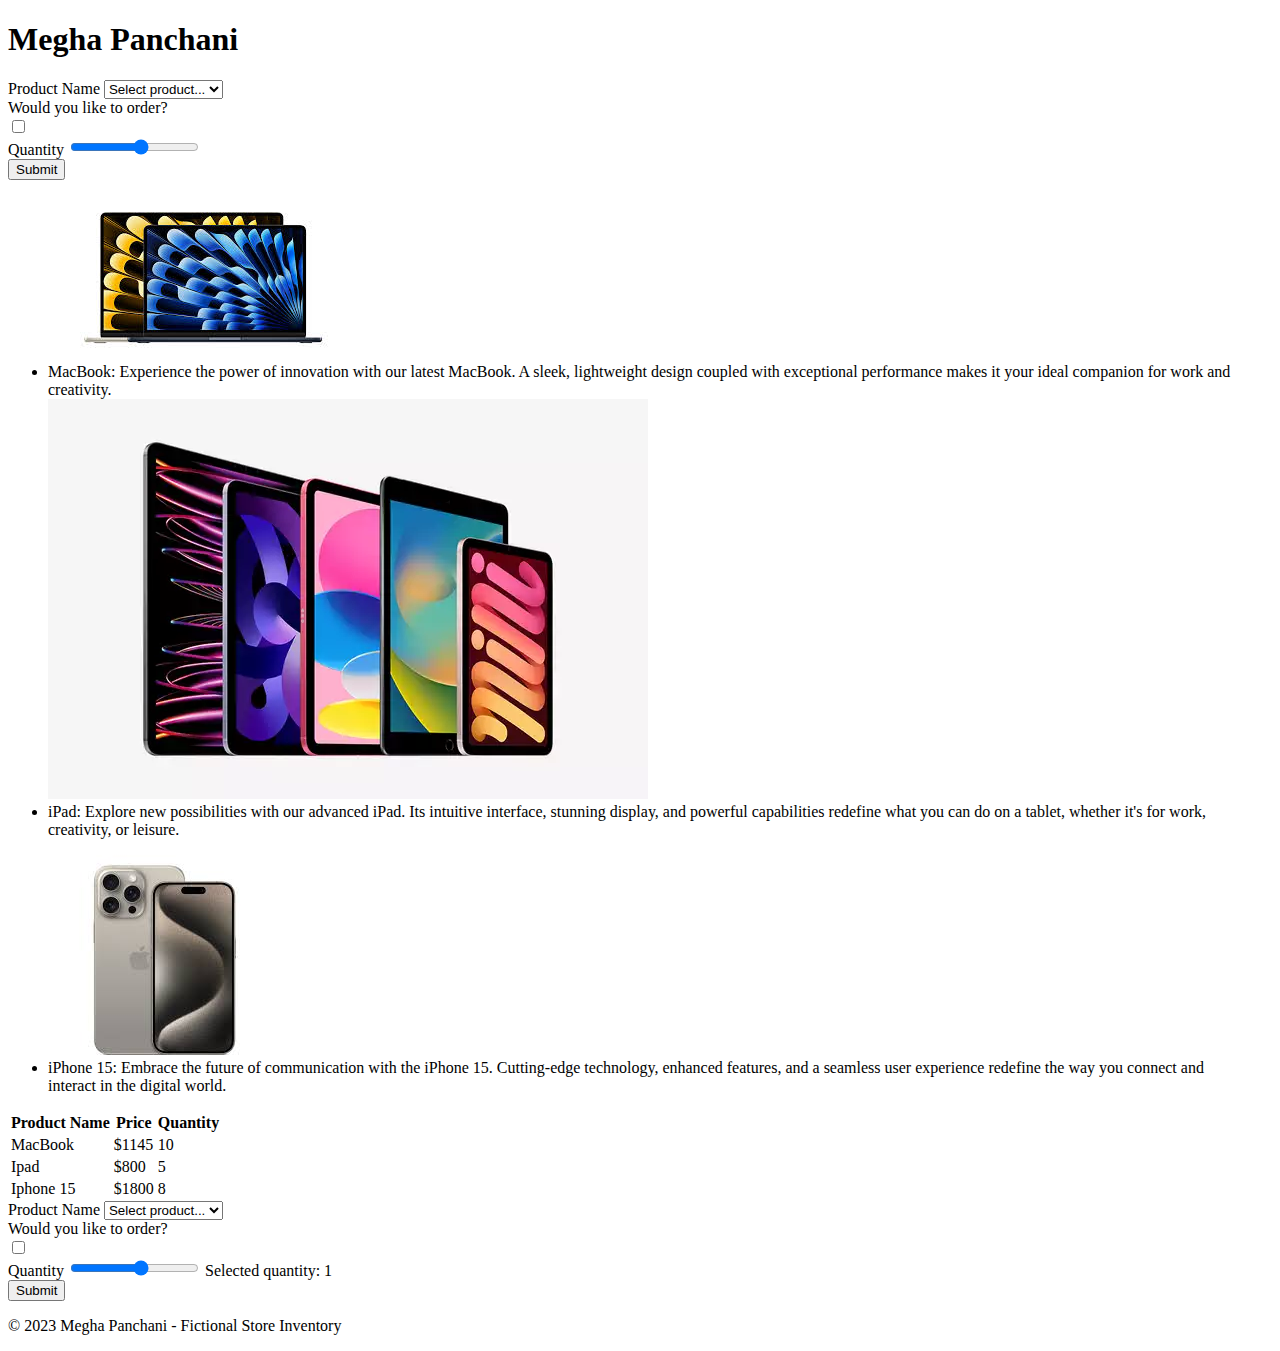
<file: index.html>
<!DOCTYPE html>
<html lang="en">

<head>
    <meta charset="UTF-8">
    <meta name="viewport" content="width=device-width, initial-scale=1.0">
    <meta name="description" content="Fictional Store Inventory">
    <title>Fictional Store Inventory</title>

    <!-- Bootstrap CSS -->
    <link href="https://cdn.jsdelivr.net/npm/bootstrap@5.2.2/dist/css/bootstrap.min.css" rel="stylesheet"
        integrity="sha384-Zenh87qX5JnK2Jl0vWa8Ck2rdkQ2Bzep5IDxbcnCeuOxjzrPF/et3URy9Bv1WTRi"
        crossorigin="anonymous">
</head>

<body>
    <div class="container mt-5">
        <!-- Header -->
        <div class="row">
            <div class="col">
                <h1 class="text-center text-info">Megha Panchani</h1>
            </div>
        </div>

        <!-- Form for Small Devices -->
        <div class="row d-block d-sm-none mt-4">
            <div class="col">
                <form id="mobileForm">
                    <div class="mb-3">
                        <label for="productNameMobile" class="form-label">Product Name</label>
                        <select class="form-select"  id="productNameMobile" required>
                            <option selected disabled>Select product...</option>
                            <option value="1">MacBook</option>
                            <option value="2">Ipad</option>
                            <option value="3">Iphone 15</option>
                        </select>
                    </div>
                    <div class="mb-3">
                        <label class="form-check-label text-info">Would you like to order?</label>
                        <div class="form-check form-switch">
                            <input class="form-check-input" type="checkbox" id="orderSwitchMobile">
                        </div>
                    </div>
                    <div class="mb-3">
                        <label for="quantityRangeMobile" class="form-label text-info">Quantity</label>
                        <input type="range" class="form-range" min="1" max="10" id="quantityRangeMobile">
                    </div>
                    <button type="submit" class="btn btn-info">Submit</button>
                </form>
            </div>
        </div>

        <!-- Image -->
        <div class="row mt-4">
            <div class="col-lg-6 offset-lg-3">
                <figure class="text-center">
                    <img src="image1.jpg" alt="Product Image 1" class="img-fluid">
                    <figcaption><li>MacBook: Experience the power of innovation with our latest MacBook.
                         A sleek, lightweight design coupled with exceptional performance makes it your ideal companion for work and creativity.</li></figcaption>
                    <img src="image2.jpg" alt="Product Image 2" class="img-fluid">
                    <figcaption><li>iPad: Explore new possibilities with our advanced iPad.
                         Its intuitive interface, stunning display, and powerful capabilities redefine what you can do on a tablet, whether it's for work, creativity, or leisure.</li></figcaption>
                    <img src="image3.jpg" alt="Product Image 3" class="img-fluid">
                    <figcaption><li>iPhone 15: Embrace the future of communication with the iPhone 15. Cutting-edge technology,
                         enhanced features, and a seamless user experience redefine the way you connect and interact in the digital world.</li></figcaption>
                </figure>
            </div>
        </div>

        <!-- Table -->
        <div class="row mt-4  ">
            <div class="col">
                <table class="table table-striped text-info">
                    <thead>
                        <tr>
                            <th>Product Name</th>
                            <th>Price</th>
                            <th>Quantity</th>
                        </tr>
                    </thead>
                    <tbody>
                        <tr>
                            <td>MacBook</td>
                            <td>$1145</td>
                            <td>10</td>
                        </tr>
                        <tr>
                            <td>Ipad</td>
                            <td>$800</td>
                            <td>5</td>
                        </tr>
                        <tr>
                            <td>Iphone 15</td>
                            <td>$1800</td>
                            <td>8</td>
                        </tr>
                    </tbody>
                </table>
            </div>
        </div>

        <!-- Form for Larger Devices -->
        <div class="row d-none d-sm-block mt-4">
            <div class="col-lg-6 offset-lg-3">
                <form id="desktopForm">
                    <div class="mb-3">
                        <label for="productName" class="form-label text-info">Product Name</label>
                        <select class="form-select" id="productName" required>
                            <option selected disabled>Select product...</option>
                            <option value="1">MacBook</option>
                            <option value="2">Ipad</option>
                            <option value="3">Iphone 15</option>
                        </select>
                    </div>

                    <div class="mb-3">
                        <label class="form-check-label text-info">Would you like to order?</label>
                        <div class="form-check form-switch">
                            <input class="form-check-input text-info" type="checkbox" id="orderSwitch">
                        </div>
                    </div>

                  <div class="mb-3">
                    <label for="quantityRange" class="form-label text-info">Quantity</label>
                    <input type="range" class="form-range" min="1" max="10" id="quantityRange">
                    <output for="quantityRange" id="selectedQuantity" class="text-info">Selected quantity: 1</output>
                </div>

                <script>
                    const quantityRange = document.getElementById('quantityRange');
                    const selectedQuantity = document.getElementById('selectedQuantity');

                    
                    quantityRange.addEventListener('input', function() {
                        selectedQuantity.textContent = `Selected quantity: ${this.value}`;
                    });
                </script>


                    <button type="submit" class="btn btn-info">Submit</button>
                </form>
            </div>
        </div>
    </div>

    <!-- Bootstrap Bundle with Popper -->
    <script src="https://cdn.jsdelivr.net/npm/bootstrap@5.2.2/dist/js/bootstrap.bundle.min.js"
        integrity="sha384-BBtl+eGJRgqQAUMxJ7pMwbEyER4l1g+O15P+16Ep7Q9Q+zqX6gSbd85u4mG4QzX+"
        crossorigin="anonymous"></script>


</body>
<footer class="row mt-5">
    <div class="col text-center text-bg-info">
        <p>&copy; 2023 Megha Panchani - Fictional Store Inventory</p>
    </div>
</footer>

</html>
</file>
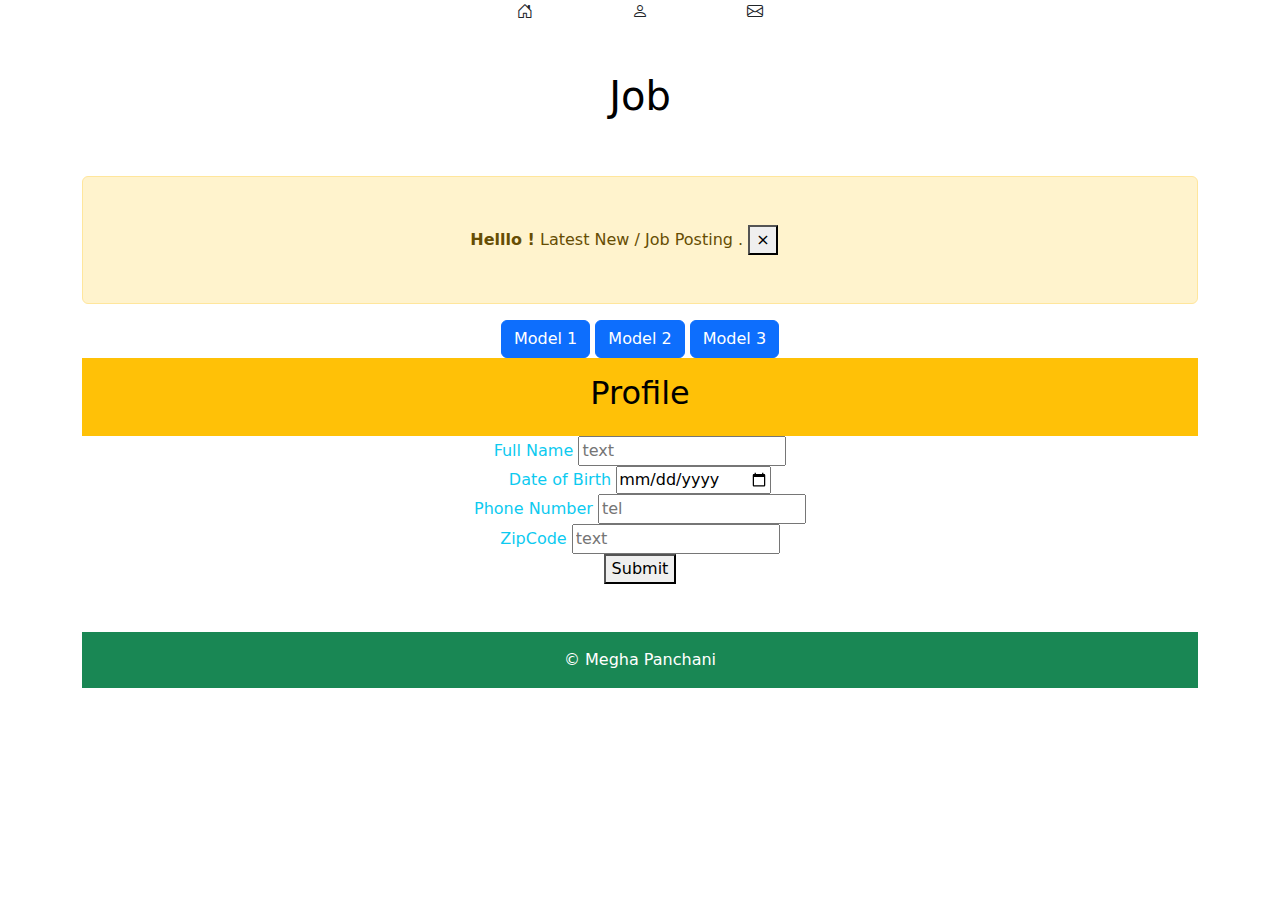
<file: W0836064_Megha_Panchani 2/index.html>
<!DOCTYPE html>
<html lang="en">
<head>
<meta charset="utf-8">
<meta name="viewport" content="width=device-width, initial-scale=1">
<title>Final</title>
<link href="https://cdn.jsdelivr.net/npm/bootstrap@5.0.2/dist/css/bootstrap.min.css" rel="stylesheet">
<link href="https://cdn.jsdelivr.net/npm/bootstrap-icons@1.5.0/font/bootstrap-icons.css" rel="stylesheet">
<script src="https://cdn.jsdelivr.net/npm/bootstrap@5.0.2/dist/js/bootstrap.bundle.min.js"></script>
</head>
<body>

    <div class="container text-center">
        <div class="row justify-content-md-center">
          <div class="col col-lg-2">
            <a href="index.html" class="nav-item nav-link active">
                <i class="bi-house-door"></i> 
            </a>
          </div>
          <div class="col-md-auto">
            <a href="index.html" class="nav-item nav-link">
                <i class="bi-person"></i> 
            </a>
          </div>
          <div class="col col-lg-2">
            <a href="index.html" class="nav-item nav-link">
                <i class="bi-envelope"></i> 
            </a>
          </div>
        </div>

        <header id="header" class="bg-white text-black text-center py-5">
            <h1>Job</h1>
        </header>  

        <div class="alert alert-warning alert-dismissible fade show py-5" role="alert">
            <strong>Helllo !</strong> Latest New / Job Posting .
            <button type="button" class="close" data-dismiss="alert" aria-label="Close">
              <span aria-hidden="true">&times;</span>
            </button>
          </div>

        <!-- Button trigger modal -->
        <button type="button" class="btn btn-primary" data-bs-toggle="modal" data-bs-target="#staticBackdrop">
          Model 1      
        </button>
  
  <!-- Modal -->
  <div class="modal fade" id="staticBackdrop" data-bs-backdrop="static" data-bs-keyboard="false" tabindex="-1" aria-labelledby="staticBackdropLabel" aria-hidden="true">
    <div class="modal-dialog">
      <div class="modal-content">
        <div class="modal-header">
          <h5 class="modal-title" id="staticBackdropLabel">Model 1</h5>
          <button type="button" class="btn-close" data-bs-dismiss="modal" aria-label="Close"></button>
        </div>
        <img src="Img1.png" alt="Model 1">
        <div class="modal-body bg-secondary text-info">
        <strong>Web Design</strong>
        </div>
        <label for="time">Mention (date and time):</label>
        <input type="datetime-local" id="time" name="time">
        <input type="submit">
        <div class="modal-footer">
          <button type="button" class="btn btn-secondary" data-bs-dismiss="modal">Close</button>
          
        </div>
      </div>
    </div>
  </div>

  <button type="button" class="btn btn-primary" data-bs-toggle="modal" data-bs-target="#staticBackdrop">
    Model 2     
  </button>

  <div class="modal fade" id="staticBackdrop" data-bs-backdrop="static" data-bs-keyboard="false" tabindex="-1" aria-labelledby="staticBackdropLabel" aria-hidden="true">
    <div class="modal-dialog">
      <div class="modal-content">
        <div class="modal-header">
          <h5 class="modal-title" id="staticBackdropLabel">Model 2</h5>
          <button type="button" class="btn-close" data-bs-dismiss="modal" aria-label="Close"></button>
        </div>
        <img src="Img2.jpeg" alt="Model 2">
        <div class="modal-body bg-secondary text-info">
        <strong>Construction</strong>
        </div>
        <label for="time">Mention (date and time):</label>
        <input type="datetime-local" id="time" name="time">
        <input type="submit">
        <div class="modal-footer">
          <button type="button" class="btn btn-secondary" data-bs-dismiss="modal">Close</button>
          
        </div>
      </div>
    </div>
  </div>

  <button type="button" class="btn btn-primary" data-bs-toggle="modal" data-bs-target="#staticBackdrop">
    Model 3     
  </button>

  <div class="modal fade" id="staticBackdrop" data-bs-backdrop="static" data-bs-keyboard="false" tabindex="-1" aria-labelledby="staticBackdropLabel" aria-hidden="true">
    <div class="modal-dialog">
      <div class="modal-content">
        <div class="modal-header">
          <h5 class="modal-title" id="staticBackdropLabel">Model 3</h5>
          <button type="button" class="btn-close" data-bs-dismiss="modal" aria-label="Close"></button>
        </div>
        <img src="Img3.jpeg" alt="Model 3">
        <div class="modal-body bg-secondary text-info">
        <strong>Teacher</strong>
        </div>
        <label for="time">Mention (date and time):</label>
        <input type="datetime-local" id="time" name="time">
        <input type="submit">
        <div class="modal-footer">
          <button type="button" class="btn btn-secondary" data-bs-dismiss="modal">Close</button>
          
        </div>
      </div>
    </div>
  </div>


<header id="header" class="bg-warning text-black text-center py-3">
    <h2>Profile</h2>
</header>
  <div class="swiper-slide text-info text-center">
     <div class="form-group ">
    <label for="full_name">Full Name</label>
        <input type="text" id="full_name" name="full_name" placeholder="text" required>
     </div>
    <div class="form-group">
    <label for="dob">Date of Birth</label>
        <input type="date" id="dob" name="dob" placeholder="date" required>
     </div>
     <div class="form-group">
        <label for="phone">Phone Number</label>
        <input type="tel" id="phone" name="phone" placeholder="tel" required oninvalid="this.setCustomValidity('Please enter a valid phone number ')" oninput="setCustomValidity('')">
    </div>
    <div class="form-group">
        <label for="zip">ZipCode</label>
    <input type="text"  id="zip" name="zip" placeholder="text" pattern="[0-9]*">
    </div>
    </div>

    <div class="form-group ">
        <button type="submit">Submit</button>
    </div>

    <footer class="footer mt-5 py-3 bg-success text-center">
        <div class="container">
            <div class="text-white">© Megha Panchani </div >
        </div>
    </footer>
    <!-- Bootstrap JavaScript -->
    <script src="https://cdn.jsdelivr.net/npm/bootstrap@5.3.2/dist/js/bootstrap.bundle.min.js" integrity="..." crossorigin="anonymous"></script>
</body>

</html>
</file>
